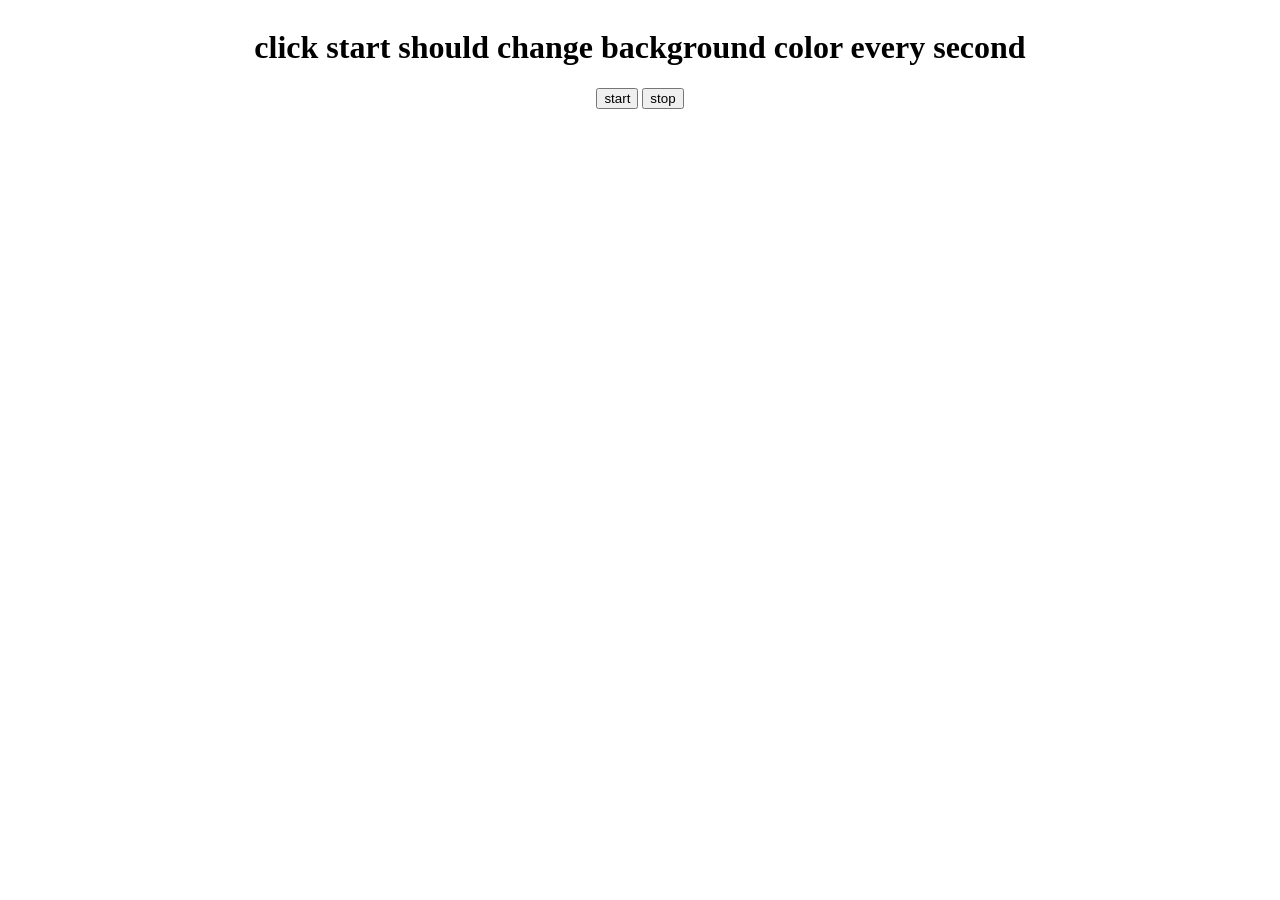
<file: changing_color/index.html>
<!DOCTYPE html>
<html lang="en">
<head>
    <meta charset="UTF-8">
    <meta name="viewport" content="width=device-width, initial-scale=1.0">
    <title>change-color</title>
</head>
<body style="display: flex; flex-direction:column; justify-content: center; align-items: center;">
    <h1>click start should change background color every second</h1>
    <div>
        <button id="start">start</button>
        <button id="stop">stop</button>
    </div>
</body>
 <script src="script.js"></script>
</html>
</file>
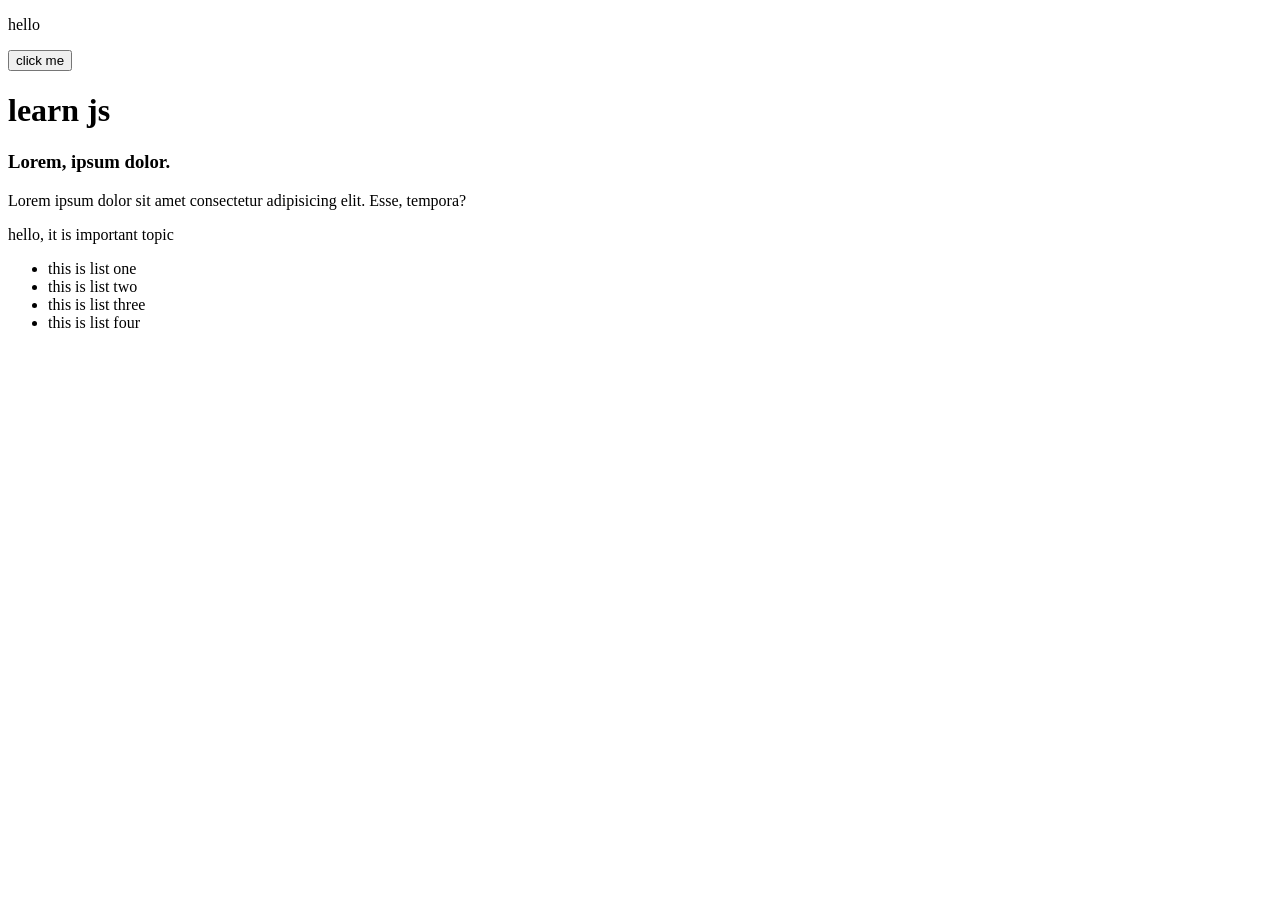
<file: practice_DOM/index.html>
<!DOCTYPE html>
<html lang="en">
<head>
    <meta charset="UTF-8">
    <meta name="viewport" content="width=device-width, initial-scale=1.0">
    <title>Learn_DOM</title>
</head>
<body>
    <p id="text"> hello </p>
    <button id="btn">click me</button>
    <div class="hey">
        <h1 id="mainLine">learn js</h1>
        <h3>Lorem, ipsum dolor.</h3>
        <p>Lorem ipsum dolor sit amet consectetur adipisicing elit. Esse, tempora?</p>
    </div>
    <p>hello, it is <span>important </span> topic </p>
    <ul>
        <li class="list">this is list one</li>
        <li class="list">this is list two</li>
        <li class="list">this is list three</li>
        <li class="list">this is list four</li>
    </ul>
    <script src="script.js"></script>
</body>
</html>
</file>
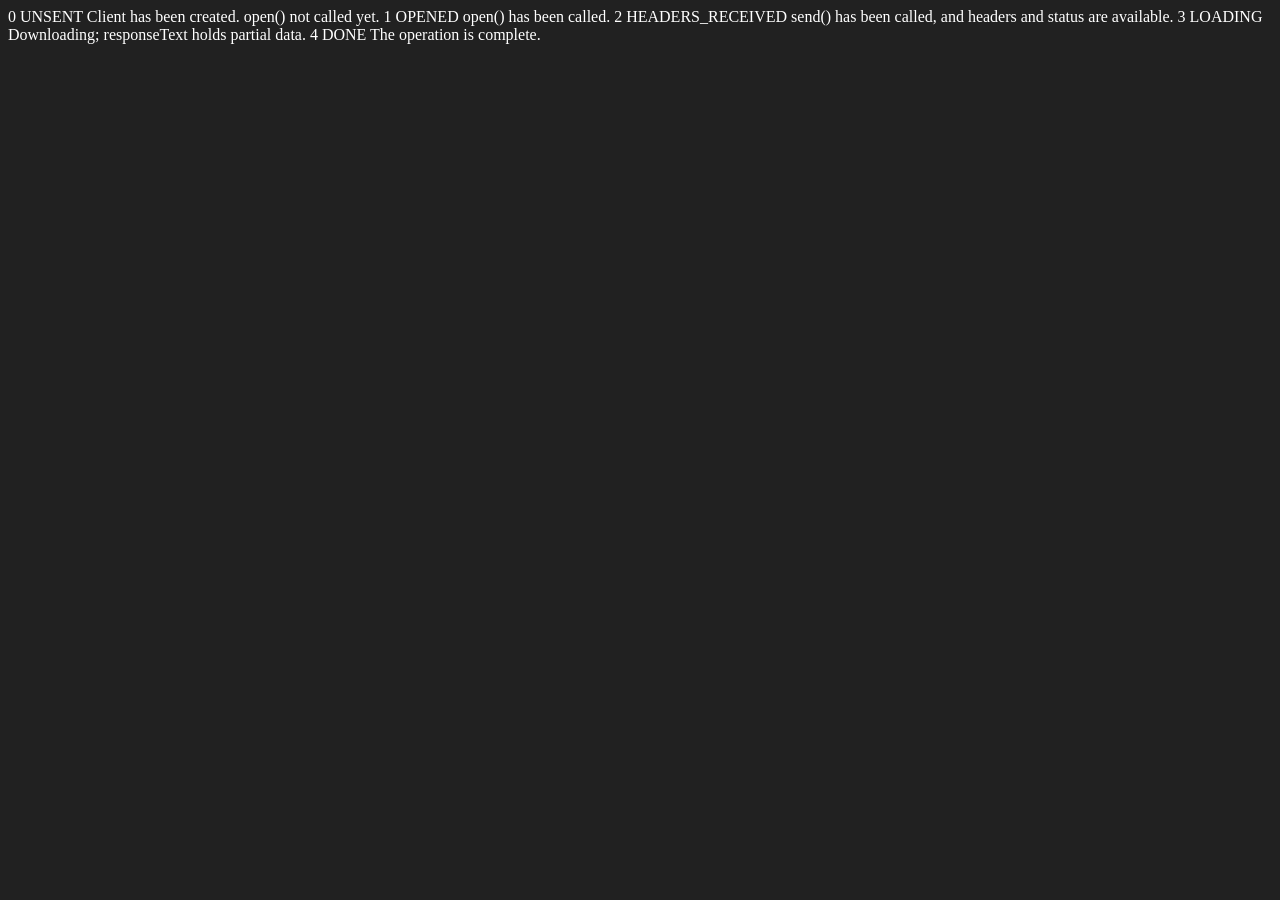
<file: advance_js/ApiRequest.html>
<!DOCTYPE html>
<html lang="en">
<head>
    <meta charset="UTF-8">
    <meta name="viewport" content="width=device-width, initial-scale=1.0">
    <title>Document</title>
</head>
<body style="background-color: #212121; color: white;">
    0	UNSENT	Client has been created. open() not called yet.
1	OPENED	open() has been called.
2	HEADERS_RECEIVED	send() has been called, and headers and status are available.
3	LOADING	Downloading; responseText holds partial data.
4	DONE	The operation is complete.
</body>
<script>
    const requestUrl = 'https://api.github.com/users/hiteshchoudhary'
    const xhr = new XMLHttpRequest();
    xhr.open('GET', requestUrl)
    xhr.onreadystatechange = function(){
        console.log(xhr.readyState);
        if (xhr.readyState === 4) {
            const data = JSON.parse(this.responseText)
            console.log(typeof data);
            console.log(data.followers);
        }
    }
    xhr.send();
</script>
</html>
</file>
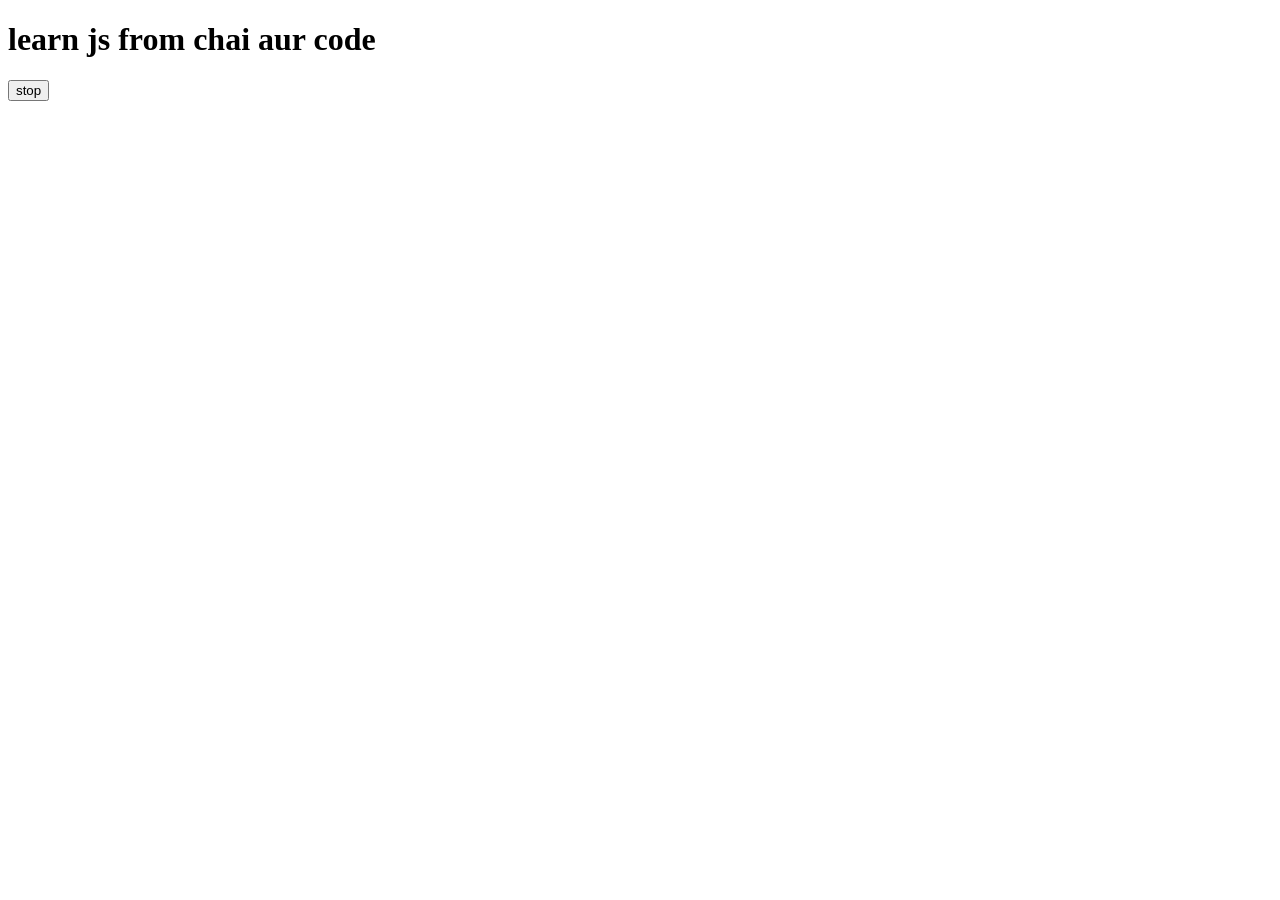
<file: practice_js/event.html>
<!DOCTYPE html>
<html lang="en">
<head>
    <meta charset="UTF-8">
    <meta name="viewport" content="width=device-width, initial-scale=1.0">
    <title>Document</title>
</head>
<body>
    <h1> learn js from chai aur code</h1>
    <button id="stop">stop</button>
</body>
<script>
    const stop = document.querySelector("#stop");
    const change = document.querySelector("h1");
    const changeMe = setTimeout(function(){
        change.innerHTML = "kuchh bhi nhi"
    }, 2000)
    stop.addEventListener("click", function(){
        clearTimeout(changeMe)
        console.log("stoped")
    })
</script>
</html>
</file>
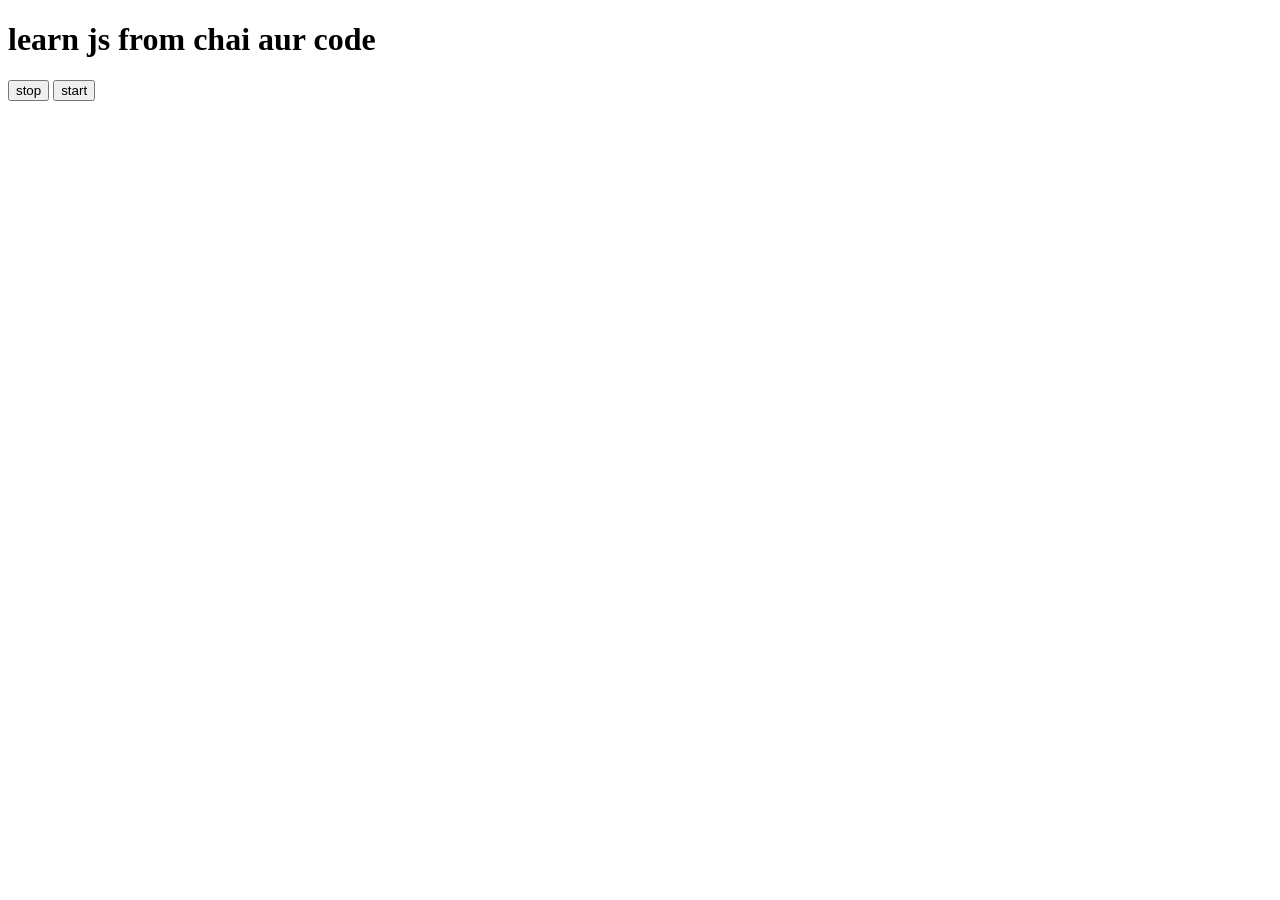
<file: practice_js/setTime.html>
<!DOCTYPE html>
<html lang="en">
<head>
    <meta charset="UTF-8">
    <meta name="viewport" content="width=device-width, initial-scale=1.0">
    <title>Document</title>
</head>
<body>
    <h1> learn js from chai aur code</h1>
    <button id="stop">stop</button>
    <button id="start">start</button>
</body>
<script>
    const stop = document.querySelector("#stop");
    const start = document.querySelector("#start");

    let stopKr;
    const stopMe = start.addEventListener("click", function(){
        stopKr = setInterval(function(){
            console.log("sab thik he")
        }, 1000)
    })

    stop.addEventListener("click", function(){
        clearInterval(stopKr);
        console.log("stoped")
    })
</script>
</html>
</file>
